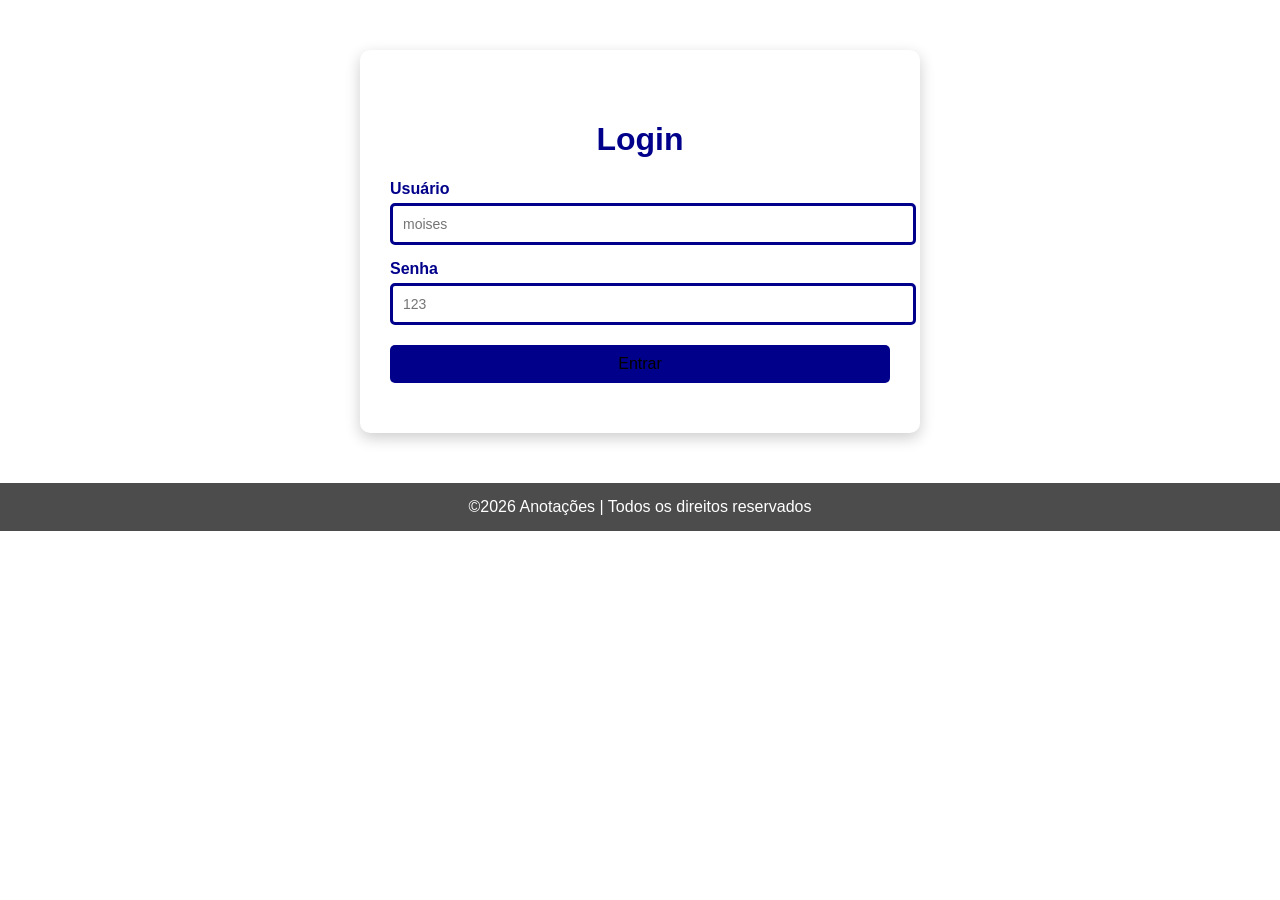
<file: login_index.html>
<!DOCTYPE html>
<html lang="pt-br">
<head>
    <meta charset="UTF-8">
    <meta name="viewport" content="width=device-width, initial-scale=1.0">
    <title>Login</title>
    <link rel="stylesheet" href="login_style.css">
</head>
<body >
<main class="container">

  <h1>Login</h1>
    <label for="nome">Usuário</label>
    <input type="text" id="Usuário" placeholder="moises" required>

    <label for="telefone">Senha</label>
    <input type="number" id="Senha" placeholder="123" required>

    <button type="submit" class="btn" id="botao" href="index.html">Entrar</button>
</main>
    <footer class="direitos-autorais">
    &copy;2026 Anotações | Todos os direitos reservados
   </footer>
   <script src="login_script.js"></script>
</body>
</html>
</file>
<file: login_style.css>
body{
    height: 100%;
    margin: 0;
    font-family: Arial, sans-serif;
    background-color: white;
    background-attachment: fixed;
    background-size: cover;       
    background-position: center;  
    background-repeat: no-repeat; 
    height: 0vh;
    margin: 0px;
  
}

.container {
    max-width:  500px; 
    background-color: white;
    margin: 50px auto;
    padding:  50px 30px;
    border-radius: 10px;
    box-shadow: 0px 5px 15px rgba(0, 0, 0, 0.2);
    
}



h1, h2, h3{ 
    text-align: center;
    color: darkblue;
} 

p {
    text-align: left;
    color: darkblue;
}


label {
    display: block;
    margin-top: 15px;
    font-weight: bold;
    color: darkblue;

}

input, select, textarea {
    width: 100%;
    padding: 10px;
    margin-top: 5px;
    border-radius: 5px;
    border: 3px solid darkblue;
    font-size: 14px;
    transition: border 0.3s;
}

input:focus, select:focus, textarea:focus {
    border-color: blue;
    outline: none;

}


textarea {
    resize: none;
}


.btn {
    display: block;
    width: 100%;
    margin: 20px auto 0;
    padding: 12px;
    background: darkblue;
    border: none;
    color: black;
    font-size: 16px;
    border-radius: 5px;
    cursor: pointer;
    transition: background 0.3s;
    text-decoration: none;
    text-align: center;
    padding: 10px 0;
}


.btn:hover {
    background: blue;
}

.checkbox-group {
    margin-top: 10px;
    color: white;
}


.checkbox-group label {
    font-weight: normal;
    display: flex;
    align-items: left;
}


.checkbox-group input {
  width: auto;
  margin-right: 10px;
  appearance: none;
  width: 20px;
  height: 20px;
  border: 2px solid #333;
  border-radius: 4px;
  cursor: pointer;
}

.checkbox-group input:checked {
  background-color: darkorange;
  position: relative;
}

.checkbox-group input:checked::after {
  content: "✔";
  color: black;
  position: absolute;
  left: 4px;
  top: -1px;
  font-size: 16px;
}


.direitos-autorais {
    text-align: center;
    background-color: rgba(0, 0, 0, 0.7);
    color: white;
    padding: 15px;
    border-radius: 0px;
    margin-top: 50px;
}

#conteudo-site {
  flex: 1;
}

.tabela-estilizada {
    width: 80%;
    border-collapse: collapse;
    background: darkorange;
    box-shadow: 0 4px 8px rgba(0, 0, 0, 0.2); 
    border-radius: 5px;
    overflow: hidden; 
    color:black;
    text-align: center;
    border:#1a1a1a solid 3px;
    margin:auto;
}
  .logo {
  display: flex;
  align-items: center;
  gap: 10px; /* espaço entre logo e texto */
}

.logo img {
  display: block;
  margin: 0 auto; /* centraliza a imagem */
  width: 300px;  /* tamanho da logo */
  height: 250px;
}

.observações {
   width: 95%; 
  height: 100px;
}
</file>
